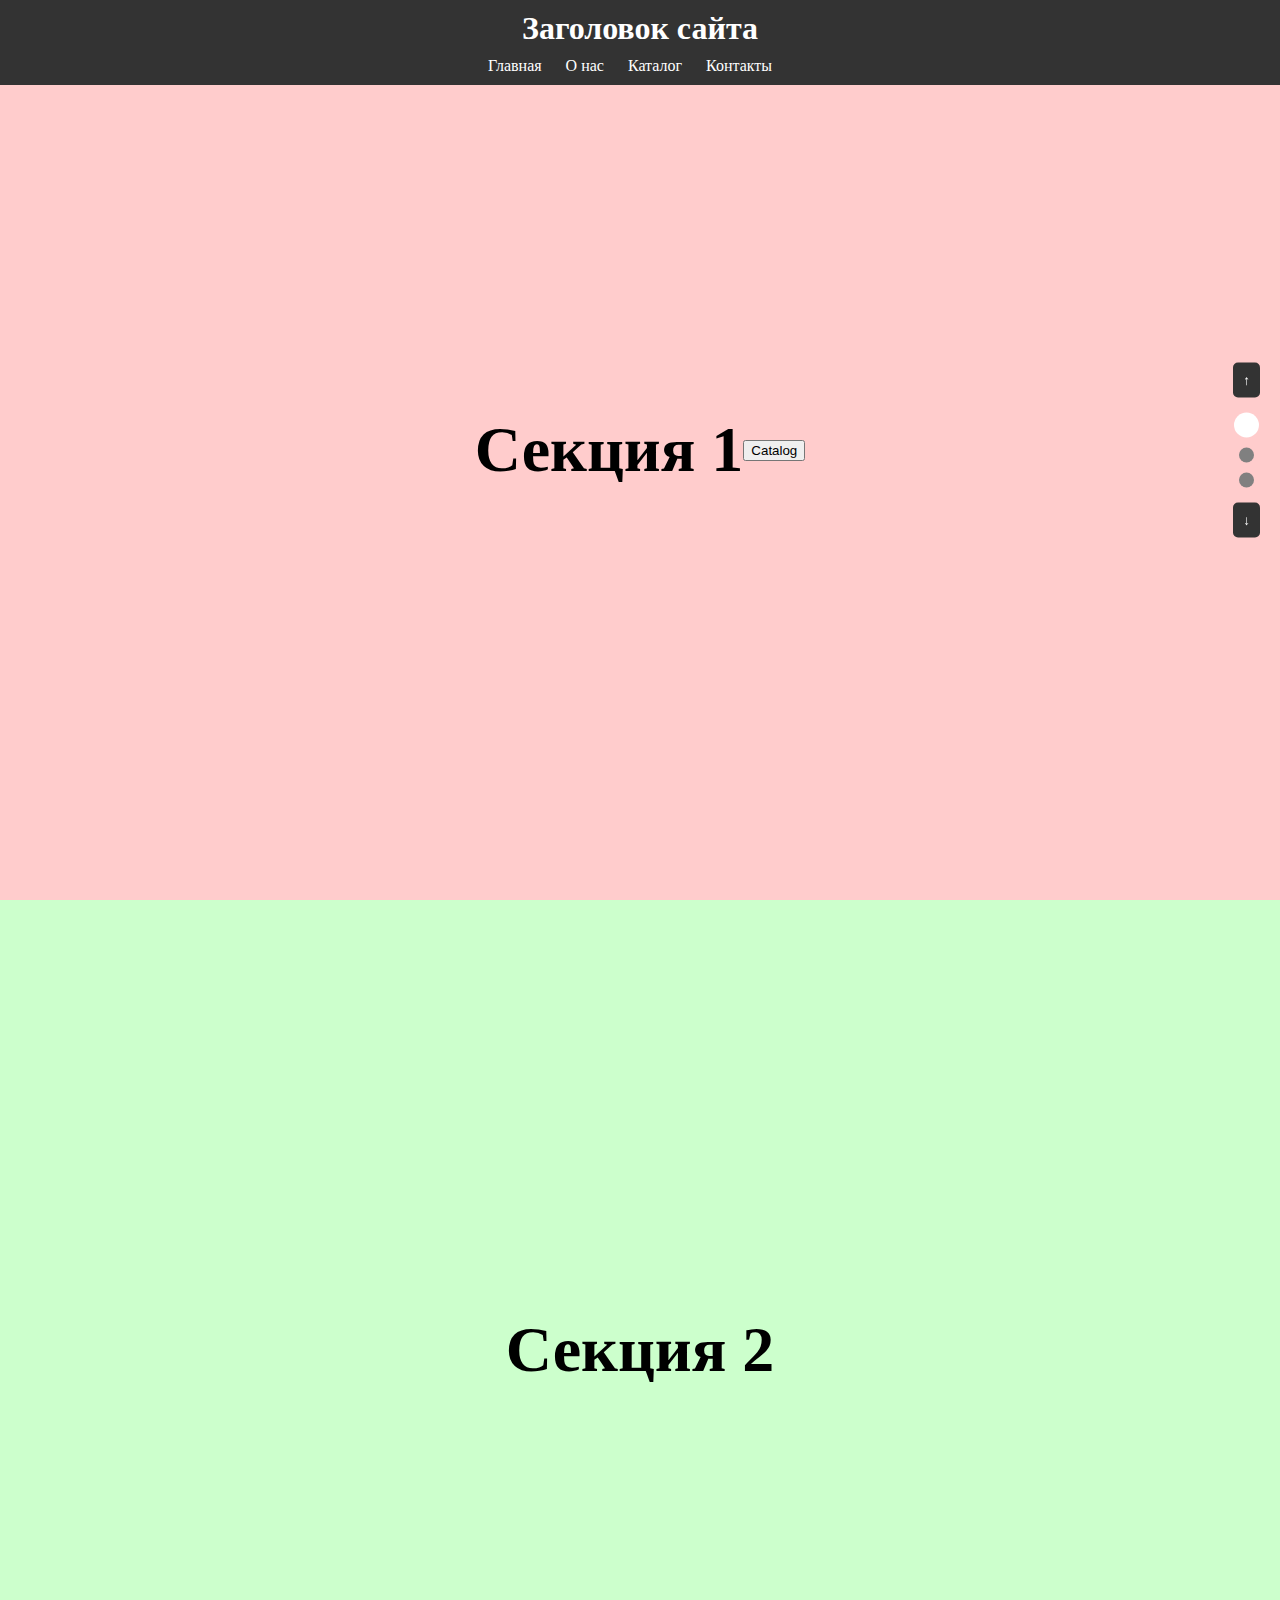
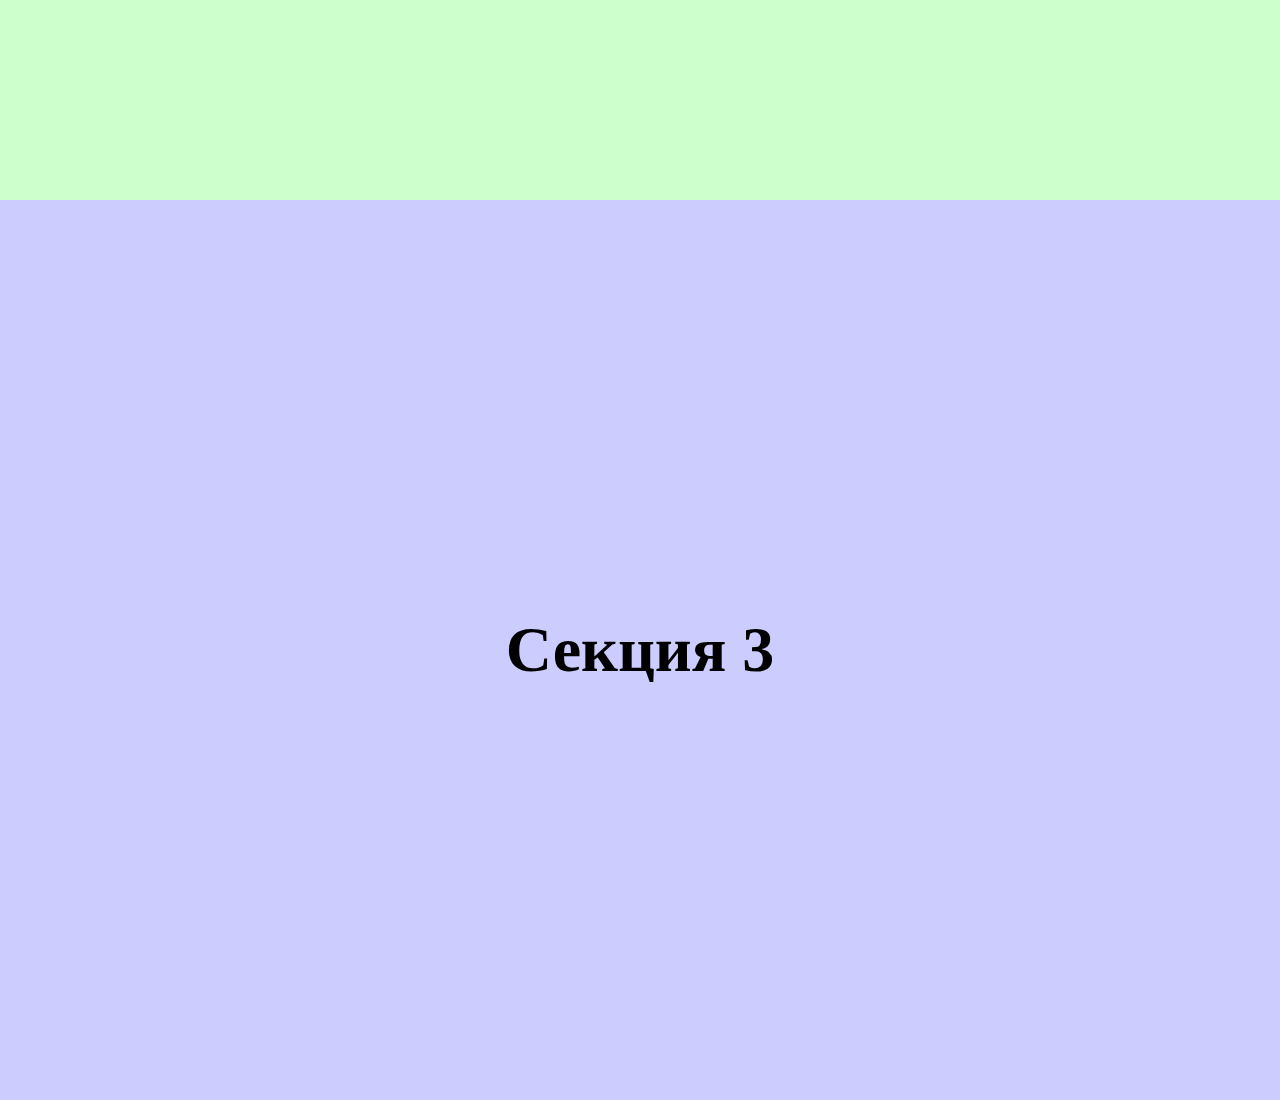
<file: index.html>
<!DOCTYPE html>
<html lang="ru">
<head>
    <meta charset="UTF-8">
    <meta name="viewport" content="width=device-width, initial-scale=1.0">
    <title>Переключение секций</title>
    <link rel="stylesheet" href="styles.css">
</head>
<body>
    <div id="content"></div>

    <script>
        function loadContent(){
            fetch('header.html')
                .then(response => {
                    if(!response.ok){
                        throw new Error('Network error ' + response.status);
                    }
                    return response.text();                    
                })

                .then(data => {
                    document.getElementById('content').innerHTML = data;
                })

                .catch(error => {
                    console.error('Network error ', error);
                })
        }

        loadContent();
    </script>

    <div class="menu-sections">
        <button class="nav-button" onclick="scrollToSection(currentIndex - 1)">↑</button>
        <div class="indicators">
            <div class="indicator" data-index="0" onclick="scrollToSection(0)"></div>
            <div class="indicator" data-index="1" onclick="scrollToSection(1)"></div>
            <div class="indicator" data-index="2" onclick="scrollToSection(2)"></div>
        </div>
        <button class="nav-button" onclick="scrollToSection(currentIndex + 1)">↓</button>
    </div>

    <div class="section section1">
        <h1>Секция 1</h1>
        <button onclick="window.location.href='catalog.html'">Catalog</button>
    </div>
    <div class="section section2">
        <h1>Секция 2</h1>
    </div>
    <div class="section section3">
        <h1>Секция 3</h1>
    </div>

    <script src="script.js"></script>
</body>
</html>
</file>
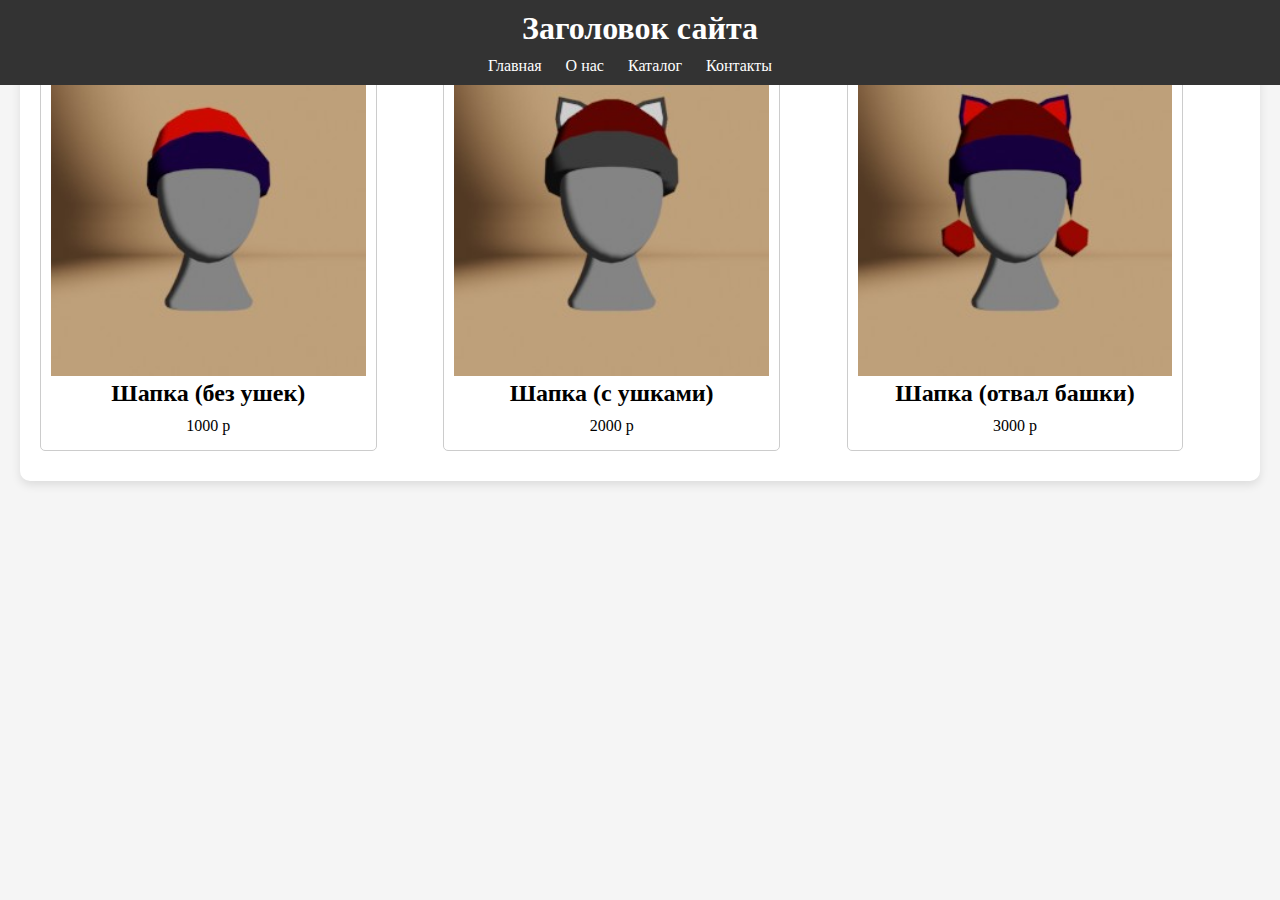
<file: catalog.html>
<!DOCTYPE html>
<html lang="ru">
<head>
    <meta charset="UTF-8">
    <meta name="viewport" content="width=device-width, initial-scale=1.0">
    <title>Каталог продуктов</title>
    <link rel="stylesheet" href="styles.css">
</head>
<body>
    <div id="content"></div>

    <script>
        function loadContent(){
            fetch('header.html')
                .then(response => {
                    if(!response.ok){
                        throw new Error('Network error ' + response.status);
                    }
                    return response.text();                    
                })

                .then(data => {
                    document.getElementById('content').innerHTML = data;
                })

                .catch(error => {
                    console.error('Network error ', error);
                })
        }

        loadContent();
    </script>

    <div class="container">        
        <div class="product-list"></div> <!-- Контейнер для динамически добавляемых продуктов -->
    </div>

    <script src="product.js"></script>
    <script src="catalog.js"></script>
</body>
</html>
</file>
<file: styles.css>
body {
    display: flex;
    flex-direction: column; /* Размещаем элементы в колонку */
    align-items: center; /* Центрируем по горизонтали */
    margin: 0;
    background-color: #f5f5f5; /* Цвет фона */
}

header {
    text-align: center;
    background-color: #333; /* Цвет фона шапки */
    padding: 10px 0; /* Отступы сверху и снизу */
    position: fixed; /* Фиксированное положение */
    top: 0; /* Прикрепляем к верхней части страницы */
    left: 0; /* Прикрепляем к левой стороне страницы */
    width: 100%; /* Ширина на всю ширину */
    z-index: 1000; /* Обеспечивает, что меню будет выше других элементов */
}

.navbar {
    width: 100%; 
}

.menu {
    list-style-type: none; 
    display: flex; 
    justify-content: center; 
    padding: 0; 
}

.menu li {
    margin: 0 15px; 
}

.menu a {
    color: white; 
    text-decoration: none; 
    font-size: 18px; 
}

.menu a:hover {
    text-decoration: underline; 
}

.menu-sections {
    position: fixed;
    right: 20px;
    top: 50%;
    transform: translateY(-50%);
    display: flex;
    flex-direction: column;
    align-items: center;
}

.nav-button {
    background-color: #333;
    color: white;
    border: none;
    padding: 10px;
    cursor: pointer;
    margin: 5px 0;
    border-radius: 5px;
}

.section {
    height: 100vh; /* Каждая секция занимает 100% высоты экрана */
    display: flex;
    justify-content: center;
    align-items: center;
    font-size: 2rem;
    width: 100%; /* Устанавливаем ширину секции на 100% */
}

.section1 {
    background-color: #ffcccc;
}

.section2 {
    background-color: #ccffcc;
}

.section3 {
    background-color: #ccccff;
}

.indicators {
    display: flex;
    flex-direction: column;
    align-items: center;
    margin: 5px 0;
}

.indicator {
    width: 15px;
    height: 15px;
    border-radius: 50%;
    margin: 5px 0;
    background-color: gray;
    cursor: pointer; /* Указатель для курсора, чтобы показать, что элемент кликабельный */
}

.active {
    background-color: white;
    width: 25px;
    height: 25px;
}
.product-list {
    display: flex;
    flex-direction: column;
    align-items: center;
    margin-top: 20px;
}

.product {
    background-color: #f2f2f2;
    padding: 15px;
    border: 1px solid #ccc;
    margin: 10px 0;
    width: 80%; /* Ширина продукта */
}

.product h2 {
    margin: 0 0 10px;
}

.product p {
    margin: 5px 0;
}

.back-button {
    background-color: #333;  /* Цвет кнопки */
    color: white;           /* Цвет текста */
    border: none;           /* Убираем рамку */
    padding: 10px;         /* Поля вокруг текста */
    cursor: pointer;        /* Курсор указывает, что элемент кликабельный */
    margin-top: 10px;      /* Отступ сверху */
    border-radius: 5px;    /* Закругляем углы */
}

.back-button:hover {
    background-color: #555; /* Изменение цвета нажатия */
}

.container {
    background-color: white; /* Цвет фона контейнера */
    padding: 20px; /* Отступы внутри контейнера */
    border-radius: 10px; /* Скругление углов */
    box-shadow: 0 4px 10px rgba(0, 0, 0, 0.1); /* Тень для контейнера */
    width: 95%; /* Ширина контейнера */
    max-width: 1200px; /* Максимальная ширина */
}

.product-list {
    display: grid; /* Используем CSS Grid для сетки товаров */
    grid-template-columns: repeat(3, 1fr); /* 3 колонки в ряд */
    gap: 10px; /* Отступы между элементами сетки */
}

.product {
    border: 1px solid #ccc; /* Рамка для каждого продукта */
    padding: 10px; /* Отступы внутри продукта */
    text-align: center; /* Центрирование текста внутри продукта */
    border-radius: 5px; /* Скругление углов продукта */
    background-color: #fff; /* Цвет фона продукта */
    max-width: 100%; /* Максимальная ширина продукта */
}

/* Дополнительные стили для изображений */
.product img {
    width: 100%; /* Ширина изображения на 100% от элемента продукта */
    height: auto; /* Автоматическая высота для сохранения пропорций */
}
</file>
